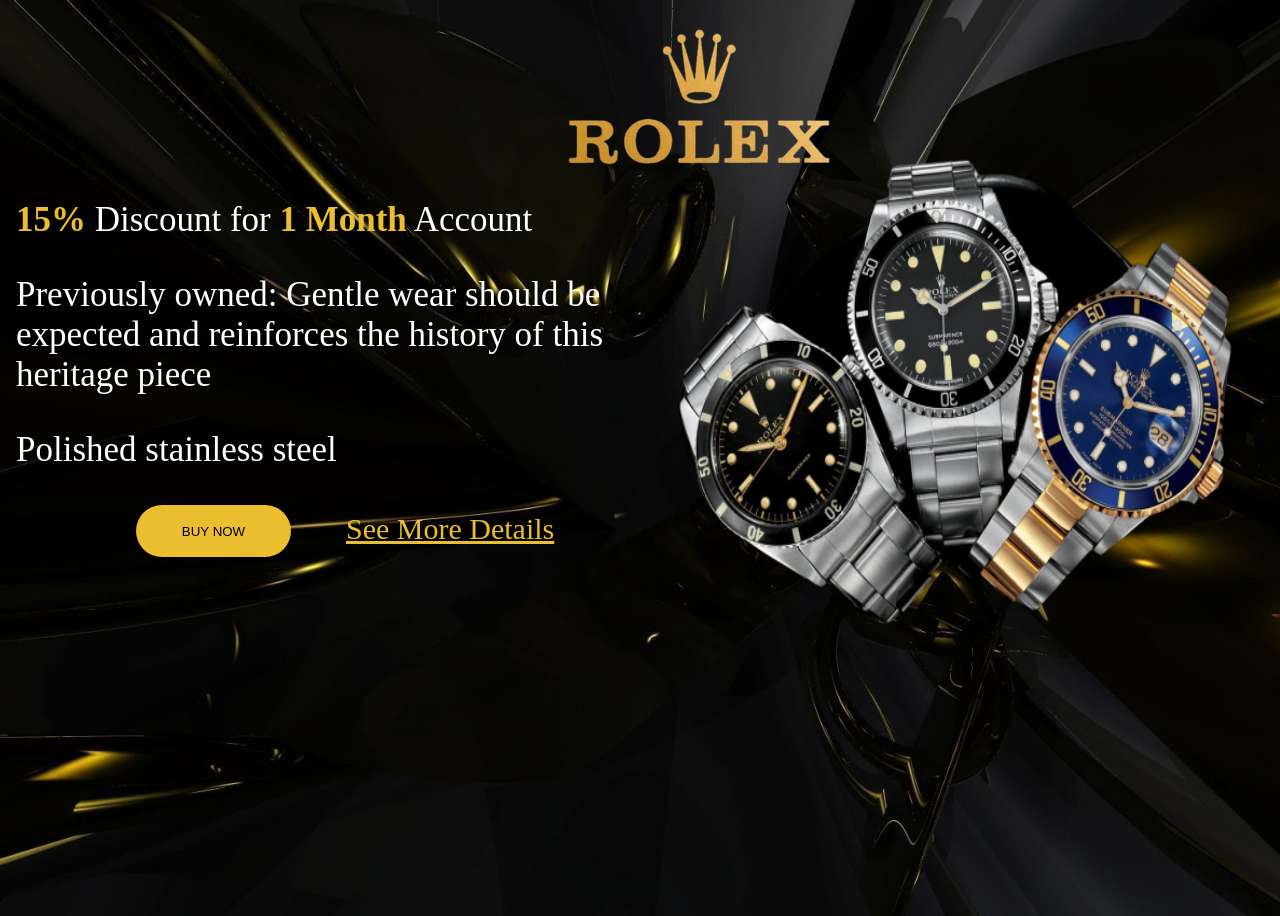
<file: Projet 1 -Landing page/index.html>
<!DOCTYPE html>
<html>

<head>
    <meta charset='utf-8'>
    <meta http-equiv='X-UA-Compatible' content='IE=edge'>
    <title>Rolex</title>
    <meta name='viewport' content='width=device-width, initial-scale=1'>
    <link rel='stylesheet' type='text/css' media='screen' href='css/style.css'>

</head>

<body>
  <div class="container">
    <!-- LOGO -->
    <div class="logo-rlx">
        <img src="img/rolex.png">
    </div>
    <!-- DISCRIPTION -->
   <div class="post">	
    <div class="disc">
        <p><b>15%</b> Discount for <b>1 Month</b> Account</p>
		
        <p>Previously owned: Gentle wear should be expected and reinforces the history of this heritage piece</p>
		
        <p>Polished stainless steel</p>
    </div>

    <!-- IMAGE PRODUCT -->
    <div class="prod">
        <img src="img/3-watch.png" alt="Rolex">
    </div>

    <!-- DETAILS IN PRODUCT -->
    <button>Buy Now</button>
    <div class="foot">
    <a href="#">See More Details</a>
    </div>
   </div>
  </div> 

</body>

</html>
</file>
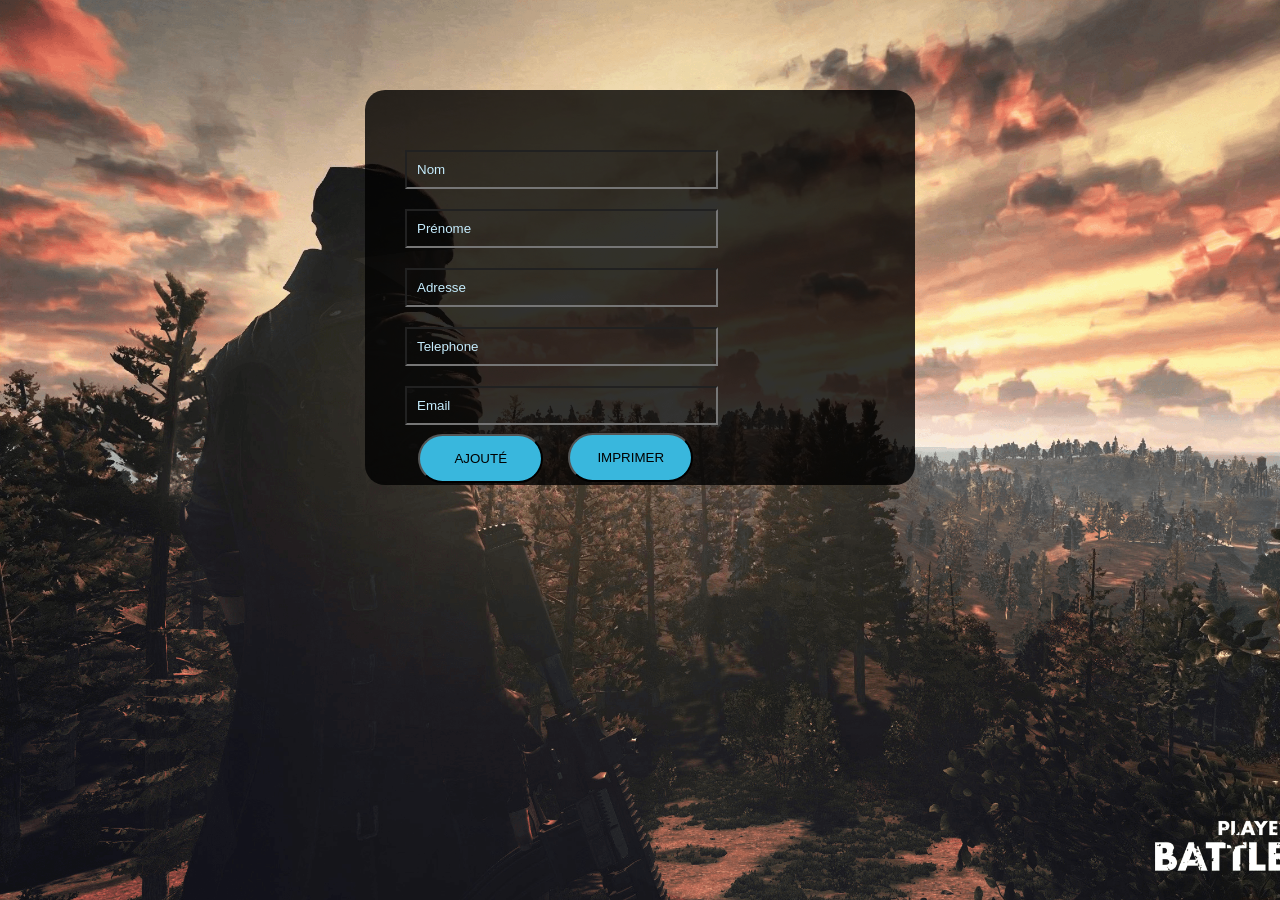
<file: Projet-3-v3-Page d'inscription avec Ajax et PHP/index.html>
<!DOCTYPE html>
<html>

<head>
	<link rel="stylesheet" href="css/stylex.css">
	<title>Formulair</title>

</head>

<body>
	<div class="wrapper">
		<div class="contact-form">
			<div class="input-fields">

				<input type="text" id="nom" class="input" placeholder="Nom">
				<input type="text" id="pre" class="input" placeholder="Prénome">
				<input type="text" id="adr" class="input" placeholder="Adresse">
				<input type="text" id="tel" class="input" placeholder="Telephone">
				<input type="email" id="eml" class="input" placeholder="Email">

			</div>
			<div class="msg">
				<button class="btn" onclick="om()">Ajouté</button>
				<button class="butn" onclick="window.print()" id="bt">Imprimer</button>
				<p id="space"></p>
			</div>
		</div>
		<script src="js/formJs.js"></script>
</body>

</html>
</file>
<file: Projet 1 -Landing page/css/style.css>
*{

	padding: 0;
	box-sizing: border-box;
	outline: none;

}

body{

	background-image: url("../img/backGold.jpg"); no-repeat top center;
	background-size: cover;
    height: 100vh;
}


.post{
	position: relative;
    bottom: 130px;
    left: 8px;

}

.logo-rlx img{
    width: 286px;
    height: 283px;
    position: relative;
    top: -57px;
    left: 547px;
}

.disc p{
    width: 50%;
    color: white;
    font-size: 35px;

}

.disc b{
	color: #EBBE2F;
}

.prod img{

    position: absolute;
    bottom: -20%;
    left: 50%;
    width: 620px;
    height: 550px;
}

.foot span{
    color: white;
    font-size: 30px;
}
.foot a{
	position: relative;
    bottom: 45px;
    left: 330px;
	font-size: 30px;
	color: #EBBE2F;
	
}

button{
    background-color: #EBBE2F;
    width: 155px;
    height: 52px;
	border-radius: 30px;
	border: #EBBE2F;
	cursor: pointer;
    position: relative;
	left: 120px;
	text-transform: uppercase
}
</file>
<file: Projet-3-v3-Page d'inscription avec Ajax et PHP/css/stylex.css>
@import url('https://fonts.googleapis.com/css2?family=Lobster&display=swap');

*{
	margin: 0;
	padding: 0;
	box-sizing: border-box;
	outline: none;
	font-family: 'Roboto' sans-serif;
}

body{
   background-image:url("../img/pubg.png"); no-repeat top center;
   background-size: cover;
   height: 100vh;

}
.wrapper{
	position:absolute;
	top:10%;
	margin-bottom:100px;
	width:100%;
	padding:0 20px;
}

.contact-form{
	max-width: 550px;
	margin: 0 auto;
	background: rgba(0,0,0,0.8);
	padding: 30px;
	border-radius: 20px;
	display: flex;
}

.input-fields{
	display: flex;
	flex-direction: column;
	margin-right
}
.input-fields,.msg{
	width: 48%;
}

.input-fields, .input {
	margin: 10px 0;  
	background: transparent;
	border-bottom 5px solid #c5ecfd;
	padding: 10px;
	color: #c5ecfd;
	width: 100%;
	
}



::-webkit-input-placeholder{
	color: #c5ecfd;
}

.btn{
    background: #39b7dd;
    text-align: center;
    padding: 15px;
    border-radius: 30px;
    cursor: pointer;
    text-transform: uppercase;
    position: relative;
    top: 314px;
    right: 310px;
    width: 125px;
}
.butn{
	background: #39b7dd;
    text-align: center;
    padding: 15px;
    border-radius: 30px;
    cursor: pointer;
    text-transform: uppercase;
    position: relative;
    top: 264px;
    right: 160px;
    width: 125px;
}

p {
	color: #c5ecfd;
}

@media screen and (max-width: 600px){
	.contact-form{
		flex-direction: column;
	}

	.input-fields{
		width: 100%;
	}
	.btn{
        position: relative;
		top: 10px;
        right: 10px;
		width: 200px;
	}
	
		.butn{
        position: relative;
		top: -40px;
        left: 200px;
		width: 200px;
	}

}

@media print{
    .input-fields, button{
        display:none;
    }

 
}
</file>
